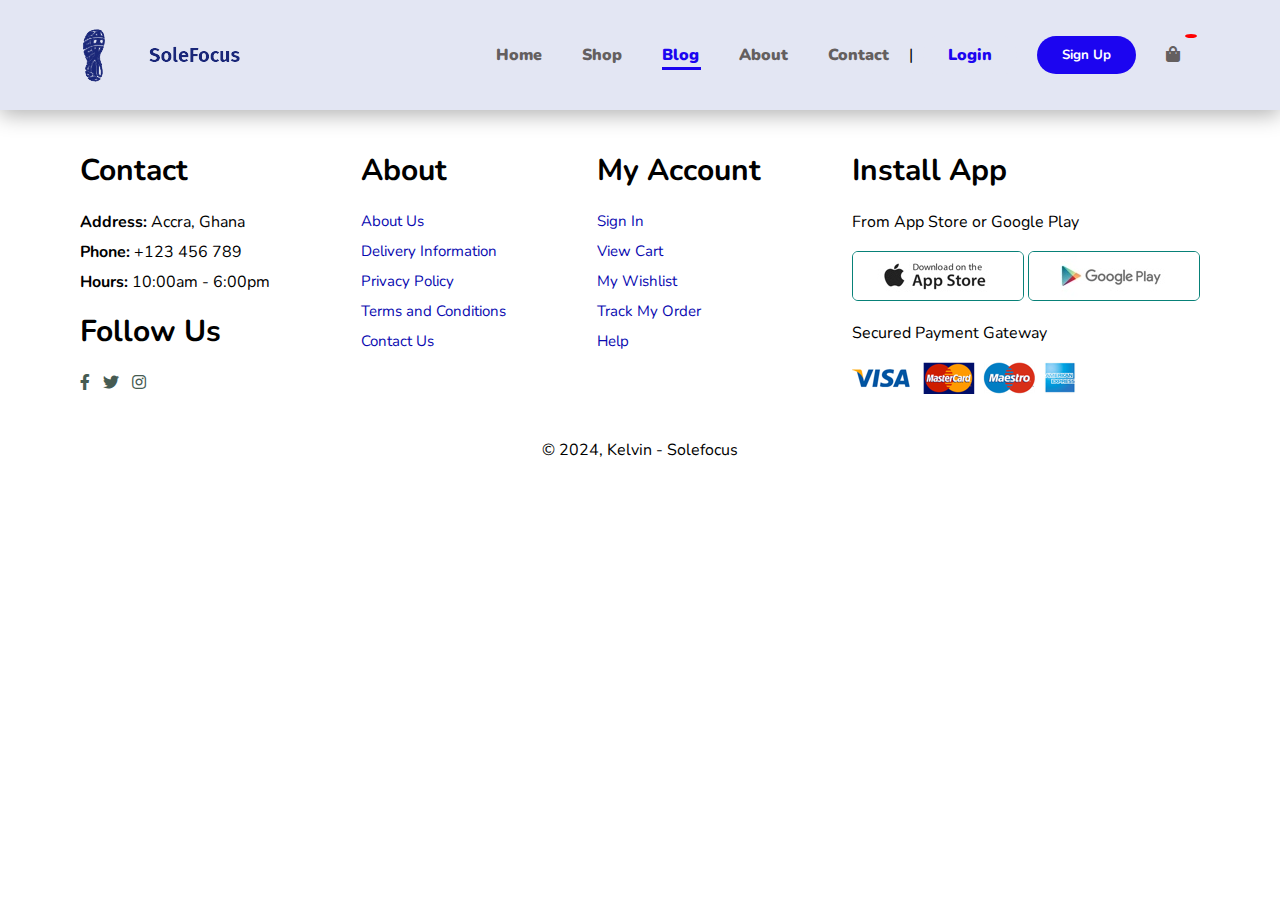
<file: blog.html>
<!DOCTYPE html>
<html lang="en">
<head>
    <meta charset="UTF-8">
    <meta name="viewport" content="width=device-width, initial-scale=1.0">
    <title>Blog</title>
    <link rel="icon" type="image/x-icon" href="assets/images/main-favicon-transparent.png">
    <link rel="stylesheet" href="css/style.css">
    <link rel="stylesheet" href="https://use.fontawesome.com/releases/v5.15.4/css/all.css"/>
    <link href="https://fonts.googleapis.com/css2?family=Nunito&display=swap" rel="stylesheet">
    <link href="https://fonts.googleapis.com/css2?family=Playfair+Display:wght@400;500;600;700;800;900&display=swap" rel="stylesheet">
    <link href="https://fonts.googleapis.com/css2?family=Plus+Jakarta+Sans:wght@200;300;400;500;600;700;800&display=swap" rel="stylesheet">
</head>
<body>
    <header>
        <a href="#"><img src="assets/images/main-logo-transparent.png" class="logo" alt="logo"></a>
        <!-- <a href="#" id="logo"><h1>SoleFocus</h1></a> -->
        
        <nav>
            <ul class="header__nav">
                <li><a href="index.html">Home</a></li>
                <li><a href="shop.html">Shop</a></li>
                <li><a class="active" href="blog.html">Blog</a></li>
                <li><a href="about.html">About</a></li>
                <li><a href="contact.html">Contact</a></li>
                <p class="lg-bag">|</p>
                <button id="nav__button" onclick="window.location.href='login.html';">Login</button>
                <button onclick="window.location.href='signup.html';">Sign Up</button>
                <li class="lg-bag"><a href="cart.html"><i class="fa fa-shopping-bag"></i><div class="cart-quantity js-cart-quantity"></div></a></li>
                <a href="#" id="close"><i class="fa fa-times"></i></a>
            </ul>
        </nav>

        <div id="mobile">
            <a href="cart.html"><i class="fa fa-shopping-bag"></i></a>
            <i id="bar" class="fas fa-outdent"></i>
        </div>
    </header> 

    <main id="blog-container">
        
    </main>

    <footer class="section-p1">
        <div class="col">
            <h4>Contact</h4>
            <p> <strong>Address:</strong> Accra, Ghana</p>
            <p> <strong>Phone:</strong> +123 456 789</p>
            <p> <strong>Hours:</strong> 10:00am - 6:00pm</p>

            <div class="follow">
                <h4>Follow Us</h4>
                <div class="icons">
                    <i class="fab fa-facebook-f"></i>
                    <i class="fab fa-twitter"></i>
                    <i class="fab fa-instagram"></i>
                </div>
            </div>

        </div>

        <div class="col">
            <h4>About</h4>
            <a href="#">About Us</a>
            <a href="#">Delivery Information</a>
            <a href="#">Privacy Policy</a>
            <a href="#">Terms and Conditions</a>
            <a href="#">Contact Us</a>
        </div>

        <div class="col">
            <h4>My Account</h4>
            <a href="login.html">Sign In</a>
            <a href="cart.html">View Cart</a>
            <a href="#">My Wishlist</a>
            <a href="#">Track My Order</a>
            <a href="#">Help</a>
        </div>

        <div class="col install">
            <h4>Install App</h4>
            <p>From App Store or Google Play</p>
            <div class="row">
                <img src="assets/images/pay/app.jpg" alt="apple store icon">
                <img src="assets/images/pay/play.jpg" alt="google play store">
            </div>
            <p>Secured Payment Gateway</p>
            <img src="assets/images/pay/pay.png" alt="payment icon">
        </div>

        <div class="copyright">
            <p>&copy; 2024, Kelvin - Solefocus</p>
        </div>
    </footer>
    
    <script type="module" src="js/blog.js"></script>
</body>
</html>
</file>
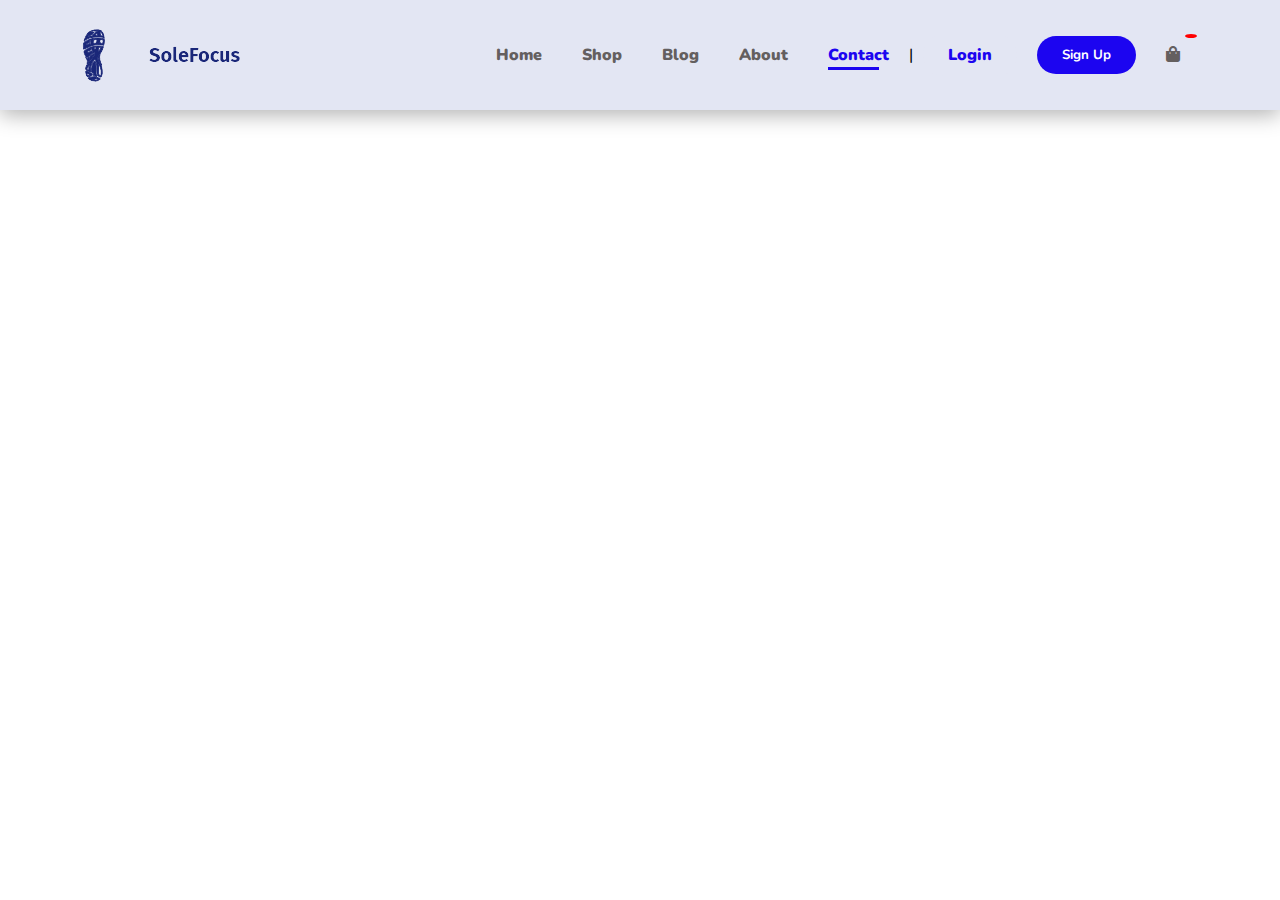
<file: contact.html>
<!DOCTYPE html>
<html lang="en">
<head>
    <meta charset="UTF-8">
    <meta name="viewport" content="width=device-width, initial-scale=1.0">
    <title>Contact Us</title>
    <link rel="icon" type="image/x-icon" href="assets/images/main-favicon-transparent.png">
    <link rel="stylesheet" href="css/style.css">
    <link rel="stylesheet" href="https://use.fontawesome.com/releases/v5.15.4/css/all.css"/>
    <link href="https://fonts.googleapis.com/css2?family=Nunito&display=swap" rel="stylesheet">
    <link href="https://fonts.googleapis.com/css2?family=Playfair+Display:wght@400;500;600;700;800;900&display=swap" rel="stylesheet">
    <link href="https://fonts.googleapis.com/css2?family=Plus+Jakarta+Sans:wght@200;300;400;500;600;700;800&display=swap" rel="stylesheet">
</head>
<body>
    <header>
        <a href="#"><img src="assets/images/main-logo-transparent.png" class="logo" alt="logo"></a>
        <!-- <a href="#" id="logo"><h1>SoleFocus</h1></a> -->
        
        <nav>
            <ul class="header__nav">
                <li><a href="index.html">Home</a></li>
                <li><a href="shop.html">Shop</a></li>
                <li><a href="blog.html">Blog</a></li>
                <li><a href="about.html">About</a></li>
                <li><a class="active" href="contact.html">Contact</a></li>
                <p class="lg-bag">|</p>
                <button id="nav__button" onclick="window.location.href='login.html';">Login</button>
                <button onclick="window.location.href='signup.html';">Sign Up</button>
                <li class="lg-bag"><a href="cart.html"><i class="fa fa-shopping-bag"></i><div class="cart-quantity js-cart-quantity"></div></a></li>
                <a href="#" id="close"><i class="fa fa-times"></i></a>
            </ul>
        </nav>

        <div id="mobile">
            <a href="cart.html"><i class="fa fa-shopping-bag"></i></a>
            <i id="bar" class="fas fa-outdent"></i>
        </div>
    </header> 
    
    <script type="module" src="js/shop.js"></script>
</body>
</html>
</file>
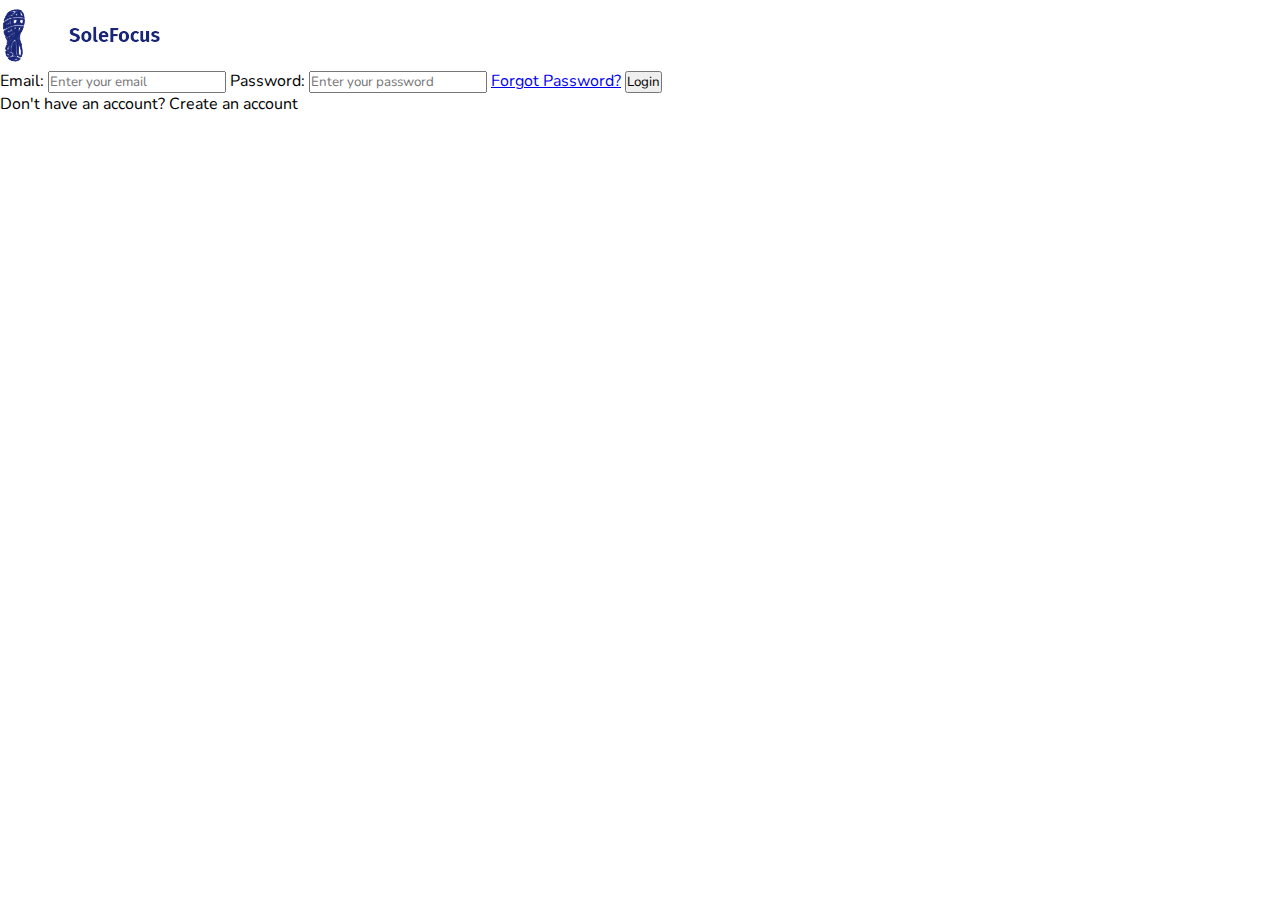
<file: login.html>
<!DOCTYPE html>
<html lang="en">
<head>
    <meta charset="UTF-8">
    <meta name="viewport" content="width=device-width, initial-scale=1.0">
    <title>Login</title>
    <link rel="icon" type="image/x-icon" href="assets/images/main-favicon-transparent.png">
    <link rel="stylesheet" href="css/style.css">
    <link rel="stylesheet" href="https://use.fontawesome.com/releases/v5.15.4/css/all.css"/>
    <link href="https://fonts.googleapis.com/css2?family=Nunito&display=swap">

</head>
<body class="login-area">
    <section class="login-container">
        <img src="assets/images/main-logo-transparent.png" class="logo" alt="log">
            
        <form>
            <label for="email">Email:</label>
            <input type="text" id="username" name="username" placeholder="Enter your email" required>
            <label for="password">Password:</label>
            <input type="password" id="password" name="password" placeholder="Enter your password" required>
            <a href="#">Forgot Password?</a>
            <input button onclick="window.location.href='index.html';" type="submit" value="Login" id="login">
        </form>

        <p>Don't have an account? <span onclick="window.location.href='signup.html';">Create an account</span></p>
        
    </section>
</body>
</html>
</file>
<file: css/style.css>
@import url('https://fonts.googleapis.com/css2?family=Nunito&display=swap');
@import url("https://fonts.googleapis.com/css2?family=Playfair+Display:wght@400;500;600;700;800;900&display=swap");
@import url("https://fonts.googleapis.com/css2?family=Plus+Jakarta+Sans:wght@200;300;400;500;600;700;800&display=swap");


@import url("sections/header.css");
@import url("sections/hero.css");
@import url("sections/feature.css");
@import url("sections/footer.css");
@import url("sections/newsletter.css");
@import url("sections/products.css");
@import url("sections/cart.css");


/* CSS variables for reusablity across all files (including above imported) */
:root {
    --nunito-display: "Nunito Display", serif;
    --playfair-display: "Playfair Display", serif;
    --plus-jakarta-sans: "Plus Jakarta Sans", sans-serif;
  
    --primary-color: #1c05f0;
    --secondary-color: #e3e6f3;
  
    --grey: #645f5f;
    --grey-100: #606063;
    --faded-white: #faebd779;
    --box-shadow: rgba(0, 0, 0, 0.3);
    --yellow-100: #f3b519;
    --green-100: #327119;
    --black-300: #333333;
    --black-400: #1f1e31;
    --black-500: #555555;
    --gray-100: #888888;
  
    --color-white: #fff;
    --color-creamson: #fff0de;
}

*{
    margin: 0;
    padding: 0;
    box-sizing: border-box;
    font-family: 'Nunito', sans-serif;
    scroll-behavior: smooth;
    
}

h1{
    font-size: 3.125rem;
    line-height: 64px;
    color: #222;
}

h2{
    font-size: 3rem;
}

h4{
    font-size: 1.25rem;
}

h6{
    font-size: 0.75rem;
}

p{
    font-size: 1rem;
}

body{
    width: 100%;
    overflow-x: hidden;
    overflow-y: scroll;
    overscroll-behavior-y: none;
}

/* start of utility classes */
.section-p1{
    padding: 40px 80px;
}


.section-m1{
    margin: 40px 0;
}

.page-header{
    background-image: url("../assets/images/banner/b1.jpg");
    width: 100%;
    height: 40vh;
    text-align: center;
    background-size: cover;
    display: flex;
    justify-content: center;
    text-align: center;
    flex-direction: column;
}

.page-header h2{
    color: var(--color-white);
}

.page-header p{
    color: #088178;
}

.pagination{
    text-align: center;
}

.pagination a{
    text-decoration: none;
    background-color: #0ab8a9;
    padding: 15px 20px;
    border-radius: 4px;
    color: #fff;
    font-weight: 600;
    margin: 0px 5px;
}

.pagination i{
    font-size: 1rem;
    font-weight: 600;
}

.button-primary {
    color: rgb(33, 33, 33);
    background-color: rgb(255, 216, 20);
    border: 1px solid rgb(252, 210, 0);
    border-radius: 8px;
    cursor: pointer;
    box-shadow: 0 2px 5px rgba(213, 217, 217, 0.5);
}

.button-primary:hover {
    background-color: rgb(247, 202, 0);
    border: 1px solid rgb(242, 194, 0);
}

/* end of utility class */



  



/* start media queries */

/* @media (max-width:799px){
    .header__nav{
        display: flex;
        flex-direction: column;
        align-items: flex-start;
        justify-content: flex-start;
        position: fixed;
        top: 0;
        right: -900px;
        height: 100vh;
        width: 300px;
        background-color: #e3e6f3;
        box-shadow: 0 40px 60px rgba(0, 0, 0, 0.1);
        padding: 80px 0 0 10px;
        transition: 0.3s;
    }

    .header__nav.active{
        right: 0px;
    }

    .header__nav li{
        margin-bottom: 25px;
    }
    
    #mobile{
        display: flex;
        align-items: center;
    }

    #mobile i{
        color: #1a1a1a;
        font-size: 24px;
        padding-left: 20px;
    }

    #close{
        display: initial;
        position: absolute;
        top: 1.875rem;
        left: 1.875rem;
        color:#222;
        font-size: 1.5rem;
    }

    .lg-bag{
        display: none;
    }




    .hero{
        height: 70vh;
        padding: 0 80px;
        background-size: 50%;
        background-position: top 45% right 0%;
    }
} */

@media only screen and (max-width: 400px){

    .section-p1{
        padding: 20px 10px;
    }
}
</file>
